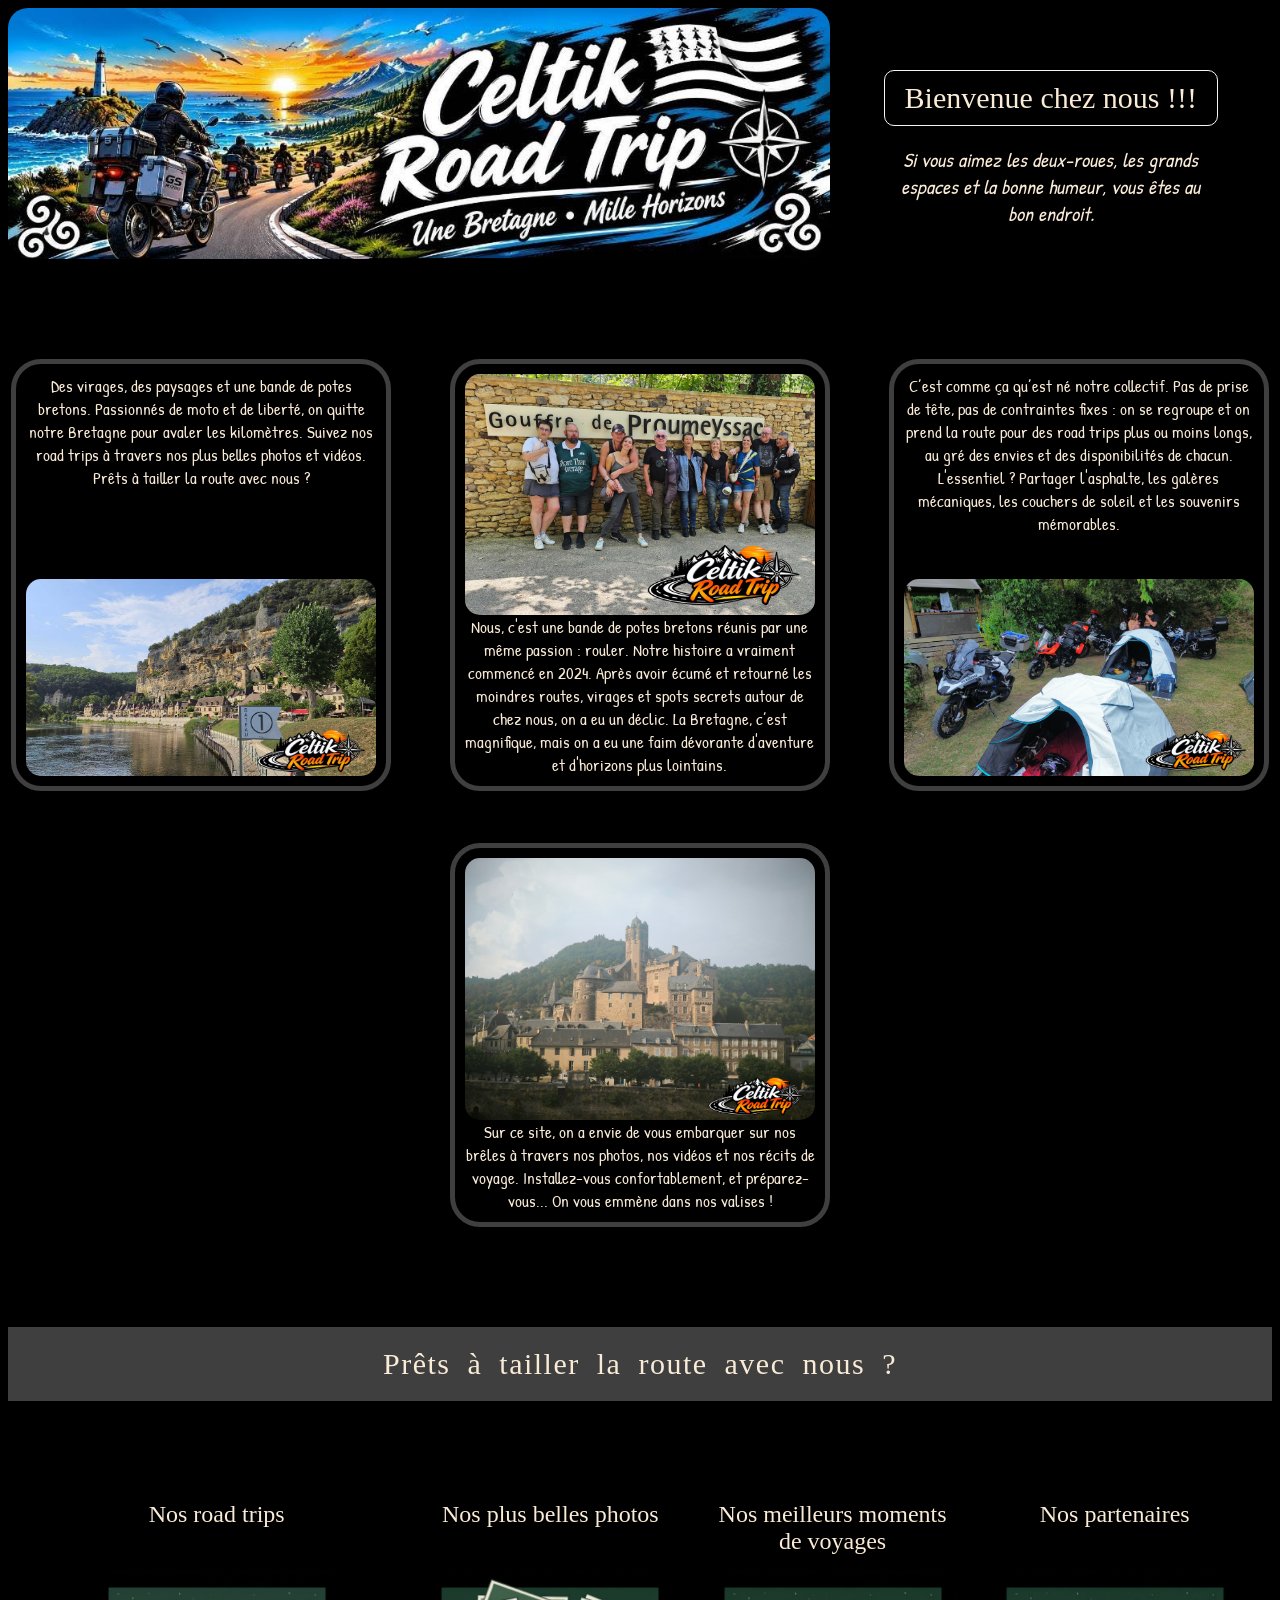
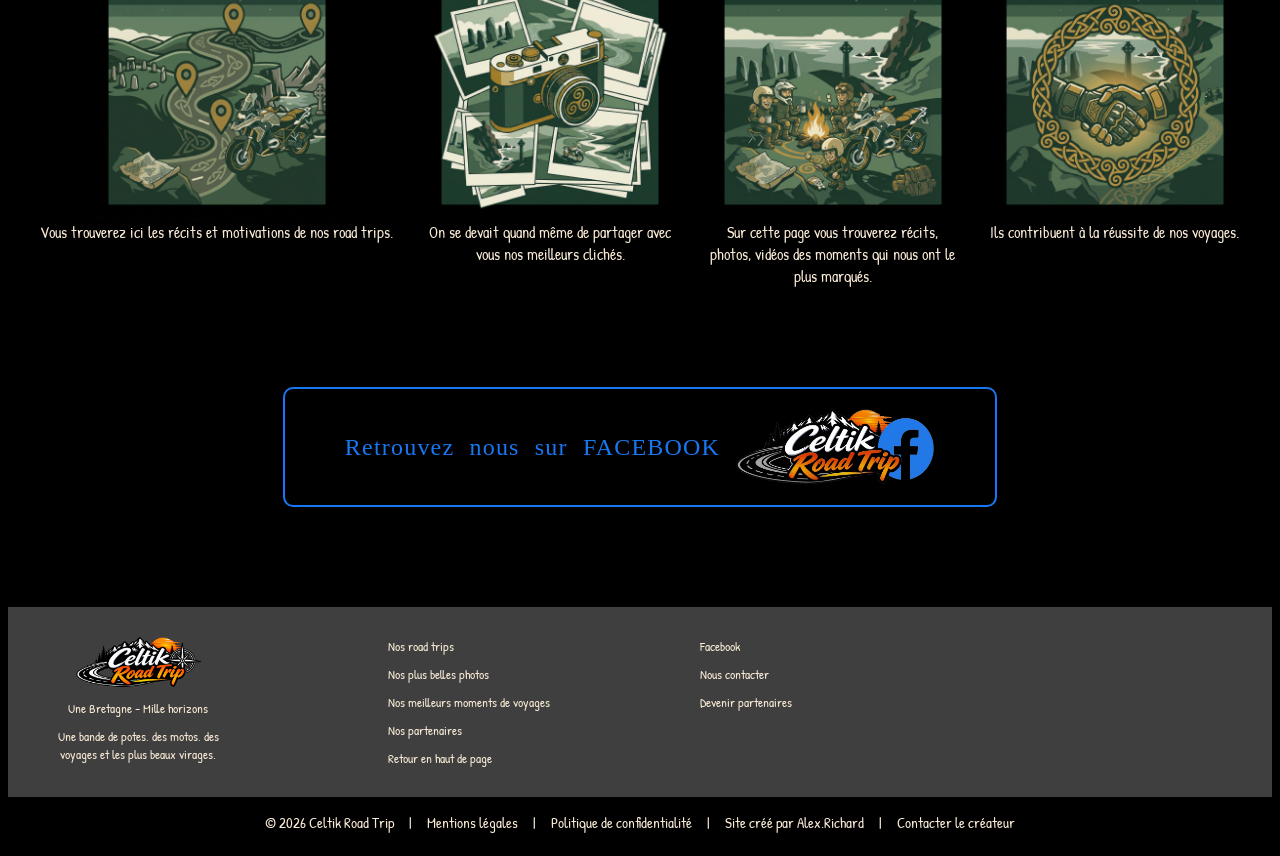
<file: index.html>
<!DOCTYPE html>
<html lang="en">

<head>
    <title>Celtik Road Trip</title>
    <meta charset="utf-8">
    <meta name="viewport" content="width=device-width, initial-scale=1.0">
    <link rel="preconnect" href="https://fonts.googleapis.com">
    <link rel="preconnect" href="https://gstatic.com" crossorigin>
    <link href="https://fonts.googleapis.com/css2?family=Patrick+Hand&family=Permanent+Marker&display=swap" rel="stylesheet">
    <link rel="stylesheet" href="style.css"
    
</head>

<body id="haut">
    <header>
        <div class="banniere"><img src="./images/celtikroadtrip-banniere.png" alt="Image de presentation du site celtik road trip avec slogan une bretagne mille horizons "class="imageheader"></div>
        <div class="right">
            <div class="titre"> Bienvenue chez nous !!!</div>
            <p class="textheader"><em>Si vous aimez les deux-roues, les grands espaces et la bonne humeur, vous êtes au bon endroit.</em></p>
        </div>
    </header>

    <div class="container">

        <div class="carte">
            <div class="cartetext">Des virages, des paysages et une bande de potes bretons. Passionnés de moto et de liberté, on quitte notre Bretagne pour avaler les kilomètres. Suivez nos road trips à travers nos plus belles photos et vidéos. Prêts à tailler la route avec nous ?</div>
            <img src="./images/accueil1.jpg" alt="" >
        </div>  

        <div class="carte">
            <img src="./images/accueil2.jpg" alt="" >
            <div class="cartetext">Nous, c'est une bande de potes bretons réunis par une même passion : rouler. Notre histoire a vraiment commencé en 2024. Après avoir écumé et retourné les moindres routes, virages et spots secrets autour de chez nous, on a eu un déclic. La Bretagne, c’est magnifique, mais on a eu une faim dévorante d'aventure et d'horizons plus lointains.</div>
        </div>

        <div class="carte">   
            <div class="cartetext">C’est comme ça qu’est né notre collectif. Pas de prise de tête, pas de contraintes fixes : on se regroupe et on prend la route pour des road trips plus ou moins longs, au gré des envies et des disponibilités de chacun. L'essentiel ? Partager l'asphalte, les galères mécaniques, les couchers de soleil et les souvenirs mémorables.</div>
            <img src="./images/accueil3.jpg" alt="" >
        </div>

        <div class="carte"> 
            <img src="./images/accueil4.jpg" alt="" >
            <div class="cartetext">Sur ce site, on a envie de vous embarquer sur nos brêles à travers nos photos, nos vidéos et nos récits de voyage. Installez-vous confortablement, et préparez-vous... On vous emmène dans nos valises !</div>
        </div>

    </div>
    

    <div class="middle">Prêts à tailler la route avec nous ?</div> 

    <div class="containerlinks">

        <div class="cartelink">
            <div class="linktitle"> <a href="./pages/nosroadtrips.html">Nos road trips</a> </div>
            <div class="linkimage"> <a href="./pages/nosroadtrips.html"> <img src="./images/roadtrip.jpg" alt=""> </a> </div>
            <div class="loginktext">Vous trouverez ici les récits et motivations de nos road trips.</div>
        </div>

        <div class="cartelink">
            <div class="linktitle"> <a href="./pages/nosplusbellesphotos.html">Nos plus belles photos</a> </div>
            <div class="linkimage"> <a href="./pages/nosplusbellesphotos.html"> <img src="./images/photos.jpg" alt=""> </a> </div>
            <div class="linktext">On se devait quand même de partager avec vous nos meilleurs clichés.</div>
        </div>

        <div class="cartelink">
            <div class="linktitle"> <a href="./pages/nosmomentsvoyages.html">Nos meilleurs moments de voyages</a> </div>
            <div class="linkimage"> <a href="./pages/nosmomentsvoyages.html"> <img src="./images/moments.jpg" alt=""> </a> </div>
            <div class="linktext">Sur cette page vous trouverez récits, photos, vidéos des moments qui nous ont le plus marqués.</div>
        </div>

        <div class="cartelink">
            <div class="linktitle"> <a href="./pages/nospartenaires.html">Nos partenaires</a> </div>
            <div class="linkimage"> <a href="./pages/nospartenaires.html"> <img src="./images/partenaires.jpg" alt=""> </a> </div>
            <div class="linktext">Ils contribuent à la réussite de nos voyages.</div>
        </div> 

    </div>







<div class="facebook"><a href="https://www.facebook.com/people/Celtik-Road-Trip/61595840954350/" target="_blank">Retrouvez nous sur FACEBOOK <img src="./images/logo-celtik-road-trip-transparent.png" alt="" width="200
    "></a></div>


<div class="bottombox">

    <div class="columnone"> 
        <div><img src="./images/logocrt.png" alt="logo de notre groupe"></div>
        <div class="slogan">Une Bretagne - Mille horizons</div>
        <div class="noustext">Une bande de potes, des motos, des voyages et les plus beaux virages.</div>
    </div>

    <div class="columntwo">
        <a href="./pages/nosroadtrips.html">Nos road trips</a>
        <a href="./pages/nosplusbellesphotos.html">Nos plus belles photos</a>
        <a href="./pages/nosmomentsvoyages.html">Nos meilleurs moments de voyages</a>
        <a href="./pages/nospartenaires.html">Nos partenaires</a>
        <a href="#haut">Retour en haut de page</a>
    </div>

    <div class="columnthree">
        <a href="https://www.facebook.com/people/Celtik-Road-Trip/61595840954350/" target="_blank"> Facebook</a>
        <a href="https://messenger.com/t/61595840954350" target="_blank" rel="noopener noreferrer"> Nous contacter</a>
        <a href="#" data-user="richard.crothers56" data-domain="gmail.com" onclick="ouvrirMail(this); return false;"> Devenir partenaires</a>
    </div>
</div>

<footer> <p>© 2026 Celtik Road Trip</p> <p>|</p> <p><a href="./pages/mention.html">Mentions légales</a></p> <p>|</p> <p><a href="./pages/confidentialite.html">Politique de confidentialité</a></p> <p>|</p> <p>Site créé par Alex.Richard</p> <p>|</p> <p><a href="https://wa.me/33745690935?text=Bonjour Alex, je te contacte depuis le site Celtic Road Trip..." target="_blank" rel="noopener noreferrer">Contacter le créateur</a></p>
</footer>

<script>
function ouvrirMail(element) {
  var user = element.getAttribute('data-user');
  var domain = element.getAttribute('data-domain');
  window.location.href = 'mailto:' + user + '@' + domain;
}
</script>

</body>





</html>
</file>
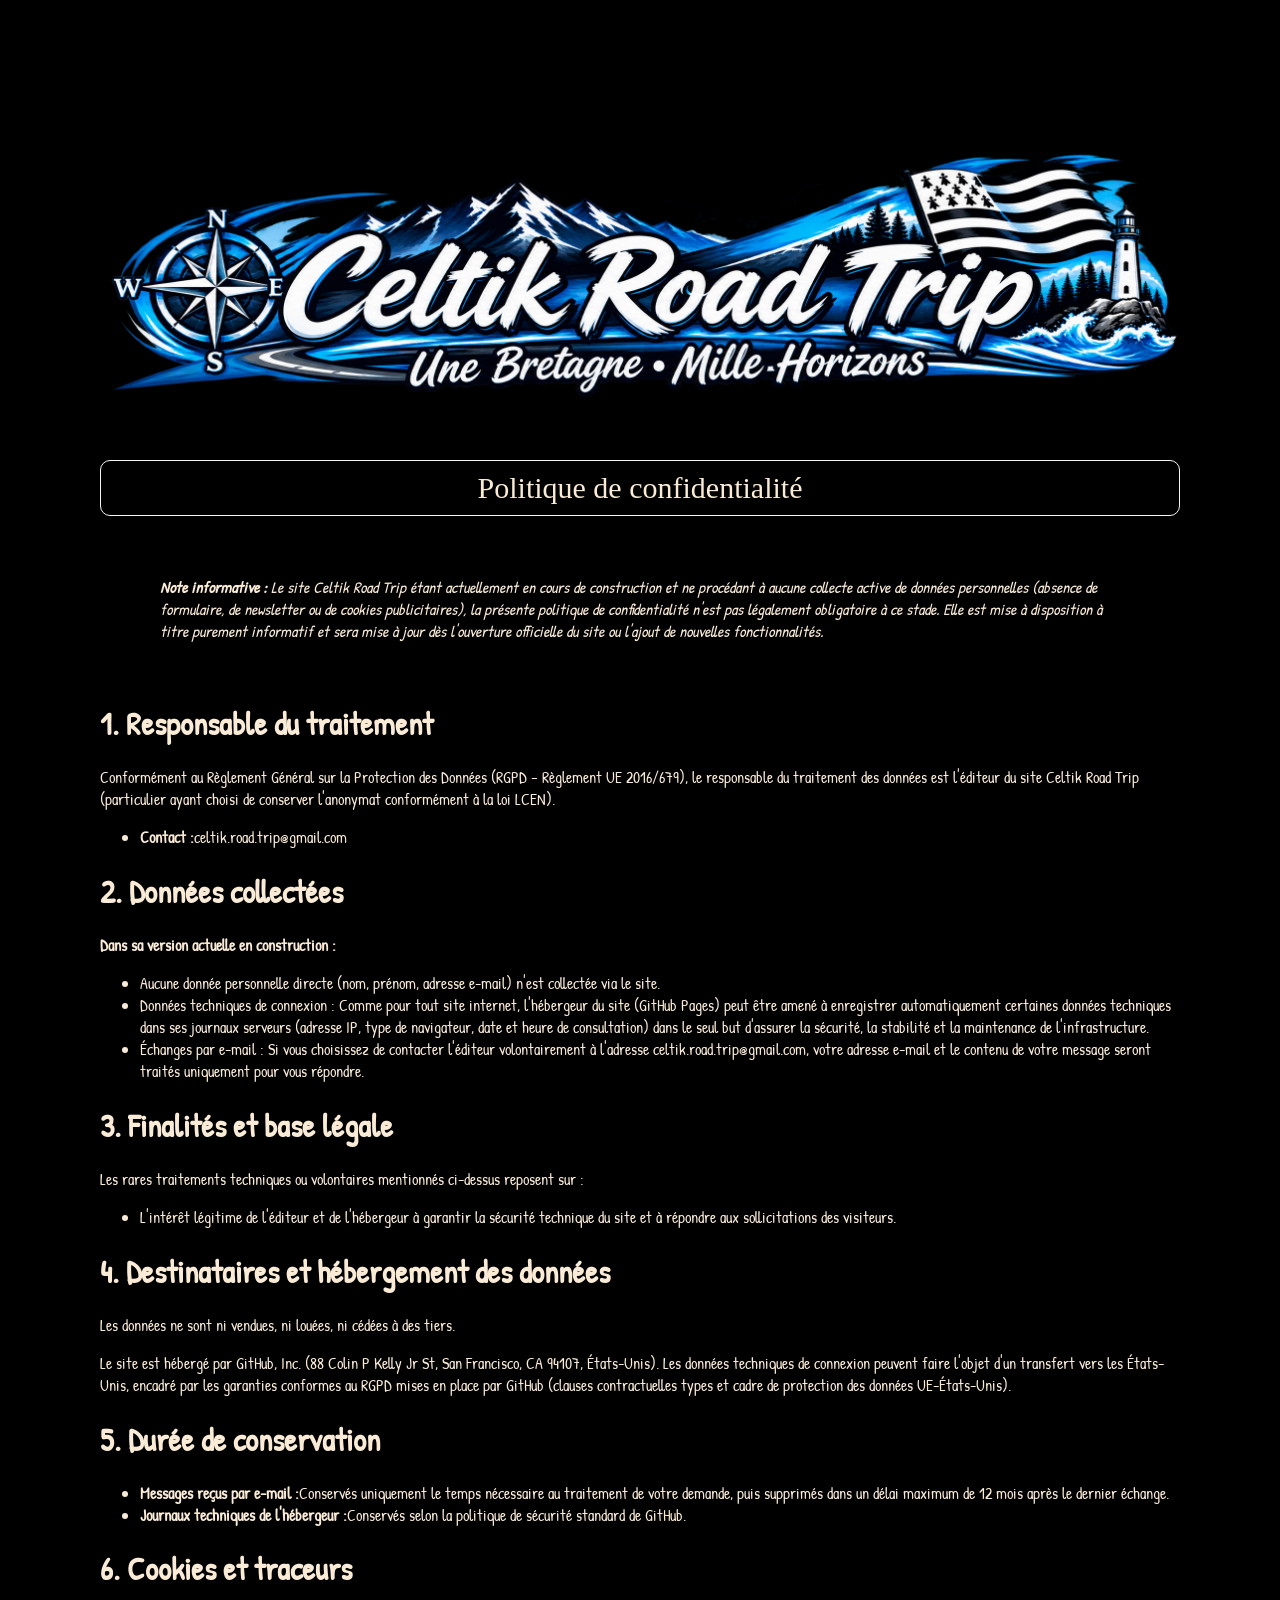
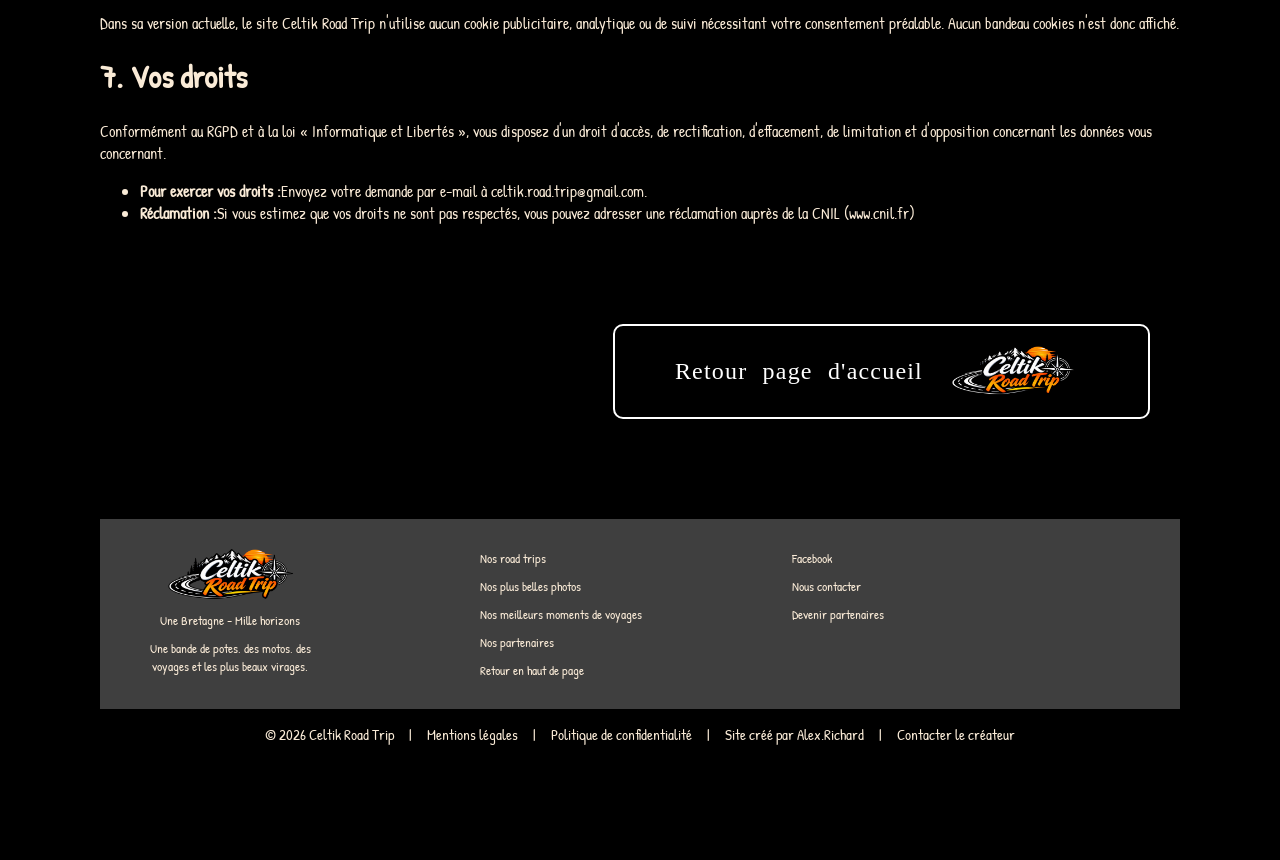
<file: pages/confidentialite.html>
<!DOCTYPE html>
<html lang="en">
<head>
    <title>Politique de confidentialité - Celtik Road Trip</title>
    <meta charset="UTF-8">
    <meta name="viewport" content="width=device-width, initial-scale=1.0">
    <meta name="robots" content="noindex">
    <link rel="preconnect" href="https://fonts.googleapis.com">
    <link rel="preconnect" href="https://gstatic.com" crossorigin>
    <link href="https://fonts.googleapis.com/css2?family=Patrick+Hand&family=Permanent+Marker&display=swap" rel="stylesheet">
    <link rel="stylesheet" href="stylementions.css"
</head>

<body id="haut">
 <header>
        <div class="banniere"><img src="../images/logolongcrt.png" alt="Image de presentation du site celtik road trip avec slogan une bretagne mille horizons "class="imageheader"></div>
        
    </header>


            
    <div class="titre"> Politique de confidentialité</div>
    
    <p class="textheader"><em><strong>Note informative :</strong>  Le site Celtik Road Trip étant actuellement en cours de construction et ne procédant à aucune collecte active de données personnelles (absence de formulaire, de newsletter ou de cookies publicitaires), la présente politique de confidentialité n'est pas légalement obligatoire à ce stade. Elle est mise à disposition à titre purement informatif et sera mise à jour dès l'ouverture officielle du site ou l'ajout de nouvelles fonctionnalités.</em></p>
      


    <h1>1. Responsable du traitement</h1>

<div class="text">
Conformément au Règlement Général sur la Protection des Données (RGPD – Règlement UE 2016/679), le responsable du traitement des données est l'éditeur du site Celtik Road Trip (particulier ayant choisi de conserver l'anonymat conformément à la loi LCEN).
<ul>
    <li><strong>Contact :</strong>celtik.road.trip@gmail.com</li>
</ul>
</div>

    <h1>2. Données collectées</h1>

<div class="text">
<p><strong>Dans sa version actuelle en construction :</strong></p>
<ul>
    <li>Aucune donnée personnelle directe (nom, prénom, adresse e-mail) n'est collectée via le site.</li>
    <li>Données techniques de connexion : Comme pour tout site internet, l'hébergeur du site (GitHub Pages) peut être amené à enregistrer automatiquement certaines données techniques dans ses journaux serveurs (adresse IP, type de navigateur, date et heure de consultation) dans le seul but d'assurer la sécurité, la stabilité et la maintenance de l'infrastructure.</li>
    <li>Échanges par e-mail : Si vous choisissez de contacter l'éditeur volontairement à l'adresse celtik.road.trip@gmail.com, votre adresse e-mail et le contenu de votre message seront traités uniquement pour vous répondre.</li>
</ul>
</div>

    <h1>3. Finalités et base légale</h1>

<div class="text">
Les rares traitements techniques ou volontaires mentionnés ci-dessus reposent sur :
<ul>
    <li>L'intérêt légitime de l'éditeur et de l'hébergeur à garantir la sécurité technique du site et à répondre aux sollicitations des visiteurs.</li>
</ul>
</div>

    <h1>4. Destinataires et hébergement des données</h1>
<div class="text">
<p>Les données ne sont ni vendues, ni louées, ni cédées à des tiers.</p>
<p>Le site est hébergé par GitHub, Inc. (88 Colin P Kelly Jr St, San Francisco, CA 94107, États-Unis). Les données techniques de connexion peuvent faire l'objet d'un transfert vers les États-Unis, encadré par les garanties conformes au RGPD mises en place par GitHub (clauses contractuelles types et cadre de protection des données UE-États-Unis).</p>
</div>

    <h1>5. Durée de conservation</h1>
<div class="text">
<ul>
    <li><strong>Messages reçus par e-mail :</strong>Conservés uniquement le temps nécessaire au traitement de votre demande, puis supprimés dans un délai maximum de 12 mois après le dernier échange.</li>
    <li><strong>Journaux techniques de l'hébergeur :</strong>Conservés selon la politique de sécurité standard de GitHub.</li>
</ul>
</div>

    <h1>6. Cookies et traceurs</h1>
<div class="text">
Dans sa version actuelle, le site Celtik Road Trip n'utilise aucun cookie publicitaire, analytique ou de suivi nécessitant votre consentement préalable. Aucun bandeau cookies n'est donc affiché.    
</div>    

    <h1>7. Vos droits</h1>
<div class="text">
<p>Conformément au RGPD et à la loi « Informatique et Libertés », vous disposez d'un droit d'accès, de rectification, d'effacement, de limitation et d'opposition concernant les données vous concernant.</p>    
<ul>
    <li><strong>Pour exercer vos droits :</strong>Envoyez votre demande par e-mail à celtik.road.trip@gmail.com.</li>
    <li><strong>Réclamation :</strong>Si vous estimez que vos droits ne sont pas respectés, vous pouvez adresser une réclamation auprès de la CNIL (www.cnil.fr)</li>
</ul>
</div>


<div class="back"><a href="../index.html">Retour page d'accueil <img src="../images/logocrt.png" alt="" width="150"></a></div>


<div class="bottombox">

    <div class="columnone"> 
        <div><img src="../images/logocrt.png" alt="logo de notre groupe"></div>
        <div class="slogan">Une Bretagne - Mille horizons</div>
        <div class="noustext">Une bande de potes, des motos, des voyages et les plus beaux virages.</div>
    </div>

    <div class="columntwo">
        <a href="../pages/nosroadtrips.html">Nos road trips</a>
        <a href="../pages/nosplusbellesphotos.html">Nos plus belles photos</a>
        <a href="../pages/nosmomentsvoyages.html">Nos meilleurs moments de voyages</a>
        <a href="../pages/nospartenaires.html">Nos partenaires</a>
        <a href="#haut">Retour en haut de page</a>
    </div>

    <div class="columnthree">
        <a href="https://www.facebook.com/people/Celtik-Road-Trip/61595840954350/" target="_blank"> Facebook</a>
        <a href="https://messenger.com/t/61595840954350" target="_blank" rel="noopener noreferrer"> Nous contacter</a>
        <a href="#" data-user="celtik.road.trip" data-domain="gmail.com" onclick="ouvrirMail(this); return false;"> Devenir partenaires</a> 
    </div>
</div>

<footer> <p>© 2026 Celtik Road Trip</p> <p>|</p> <p><a href="../pages/mention.html">Mentions légales</a></p> <p>|</p> <p><a href="../pages/confidentialite.html">Politique de confidentialité</a></p> <p>|</p> <p>Site créé par Alex.Richard</p> <p>|</p> <p><a href="https://wa.me/33745690935?text=Bonjour Alex, je te contacte depuis le site Celtic Road Trip..." target="_blank" rel="noopener noreferrer">Contacter le créateur</a></p>
</footer>

<script>
function ouvrirMail(element) {
  var user = element.getAttribute('data-user');
  var domain = element.getAttribute('data-domain');
  window.location.href = 'mailto:' + user + '@' + domain;
}
</script>

</body>
</html>
</file>
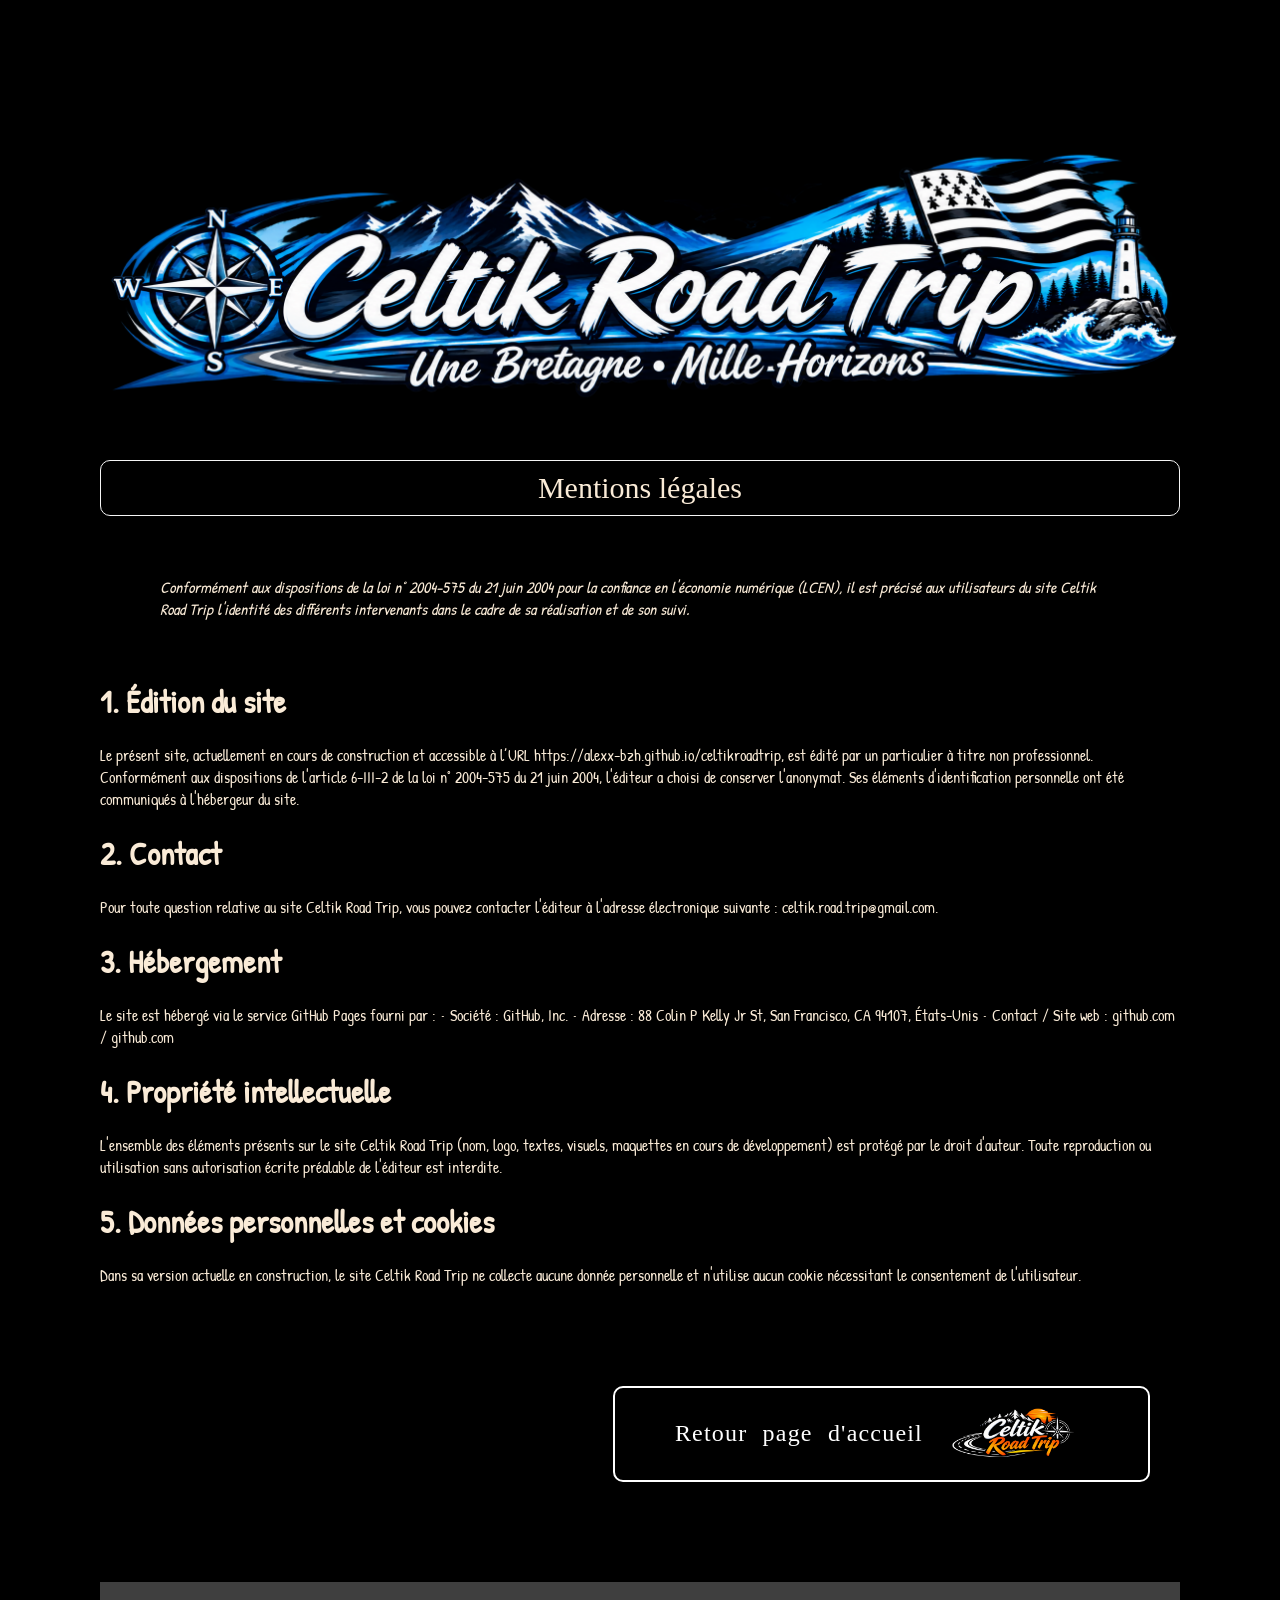
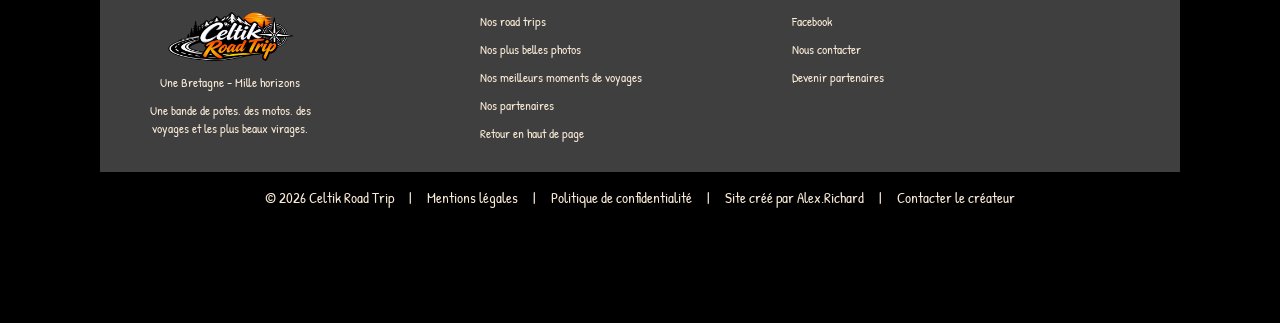
<file: pages/mention.html>
<!DOCTYPE html>
<html lang="en">
<head>
    <title>Mentions légales - Celtik Road Trip</title>
    <meta charset="UTF-8">
    <meta name="viewport" content="width=device-width, initial-scale=1.0">
    <meta name="robots" content="noindex">
    <link rel="preconnect" href="https://fonts.googleapis.com">
    <link rel="preconnect" href="https://gstatic.com" crossorigin>
    <link href="https://fonts.googleapis.com/css2?family=Patrick+Hand&family=Permanent+Marker&display=swap" rel="stylesheet">
    <link rel="stylesheet" href="stylementions.css"
</head>

<body id="haut">
 <header>
        <div class="banniere"><img src="../images/logolongcrt.png" alt="Image de presentation du site celtik road trip avec slogan une bretagne mille horizons "class="imageheader"></div>
        
    </header>


            
    <div class="titre"> Mentions légales</div>
    
    <p class="textheader"><em>Conformément aux dispositions de la loi n° 2004-575 du 21 juin 2004 pour la confiance en l'économie numérique (LCEN), il est précisé aux utilisateurs du site Celtik Road Trip l'identité des différents intervenants dans le cadre de sa réalisation et de son suivi.</em></p>
      


    <h1>1. Édition du site</h1>

<div class="text">
Le présent site, actuellement en cours de construction et accessible à l’URL https://alexx-bzh.github.io/celtikroadtrip, est édité par un particulier à titre non professionnel.
Conformément aux dispositions de l'article 6-III-2 de la loi n° 2004-575 du 21 juin 2004, l'éditeur a choisi de conserver l'anonymat. Ses éléments d'identification personnelle ont été communiqués à l'hébergeur du site.
</div>

    <h1>2. Contact</h1>

<div class="text">
Pour toute question relative au site Celtik Road Trip, vous pouvez contacter l'éditeur à l'adresse électronique suivante : celtik.road.trip@gmail.com.
</div>

    <h1>3. Hébergement</h1>

<div class="text">
Le site est hébergé via le service GitHub Pages fourni par :
• Société : GitHub, Inc.
• Adresse : 88 Colin P Kelly Jr St, San Francisco, CA 94107, États-Unis
• Contact / Site web : github.com / github.com
</div>

    <h1>4. Propriété intellectuelle</h1>
<div class="text">
L'ensemble des éléments présents sur le site Celtik Road Trip (nom, logo, textes, visuels, maquettes en cours de développement) est protégé par le droit d'auteur. Toute reproduction ou utilisation sans autorisation écrite préalable de l'éditeur est interdite.
</div>

    <h1>5. Données personnelles et cookies</h1>
<div class="text">
Dans sa version actuelle en construction, le site Celtik Road Trip ne collecte aucune donnée personnelle et n'utilise aucun cookie nécessitant le consentement de l'utilisateur.
</div>



<div class="back"><a href="../index.html">Retour page d'accueil <img src="../images/logocrt.png" alt="" width="150"></a></div>


<div class="bottombox">

    <div class="columnone"> 
        <div><img src="../images/logocrt.png" alt="logo de notre groupe"></div>
        <div class="slogan">Une Bretagne - Mille horizons</div>
        <div class="noustext">Une bande de potes, des motos, des voyages et les plus beaux virages.</div>
    </div>

    <div class="columntwo">
        <a href="../pages/nosroadtrips.html">Nos road trips</a>
        <a href="../pages/nosplusbellesphotos.html">Nos plus belles photos</a>
        <a href="../pages/nosmomentsvoyages.html">Nos meilleurs moments de voyages</a>
        <a href="../pages/nospartenaires.html">Nos partenaires</a>
        <a href="#haut">Retour en haut de page</a>
    </div>

    <div class="columnthree">
        <a href="https://www.facebook.com/people/Celtik-Road-Trip/61595840954350/" target="_blank"> Facebook</a>
        <a href="https://messenger.com/t/61595840954350" target="_blank" rel="noopener noreferrer"> Nous contacter</a>
        <a href="#" data-user="celtik.road.trip" data-domain="gmail.com" onclick="ouvrirMail(this); return false;"> Devenir partenaires</a> 
    </div>
</div>

<footer> <p>© 2026 Celtik Road Trip</p> <p>|</p> <p><a href="../pages/mention.html">Mentions légales</a></p> <p>|</p> <p><a href="../pages/confidentialite.html">Politique de confidentialité</a></p> <p>|</p> <p>Site créé par Alex.Richard</p> <p>|</p> <p><a href="https://wa.me/33745690935?text=Bonjour Alex, je te contacte depuis le site Celtic Road Trip..." target="_blank" rel="noopener noreferrer">Contacter le créateur</a></p>
</footer>

<script>
function ouvrirMail(element) {
  var user = element.getAttribute('data-user');
  var domain = element.getAttribute('data-domain');
  window.location.href = 'mailto:' + user + '@' + domain;
}
</script>

</body>
</html>
</file>
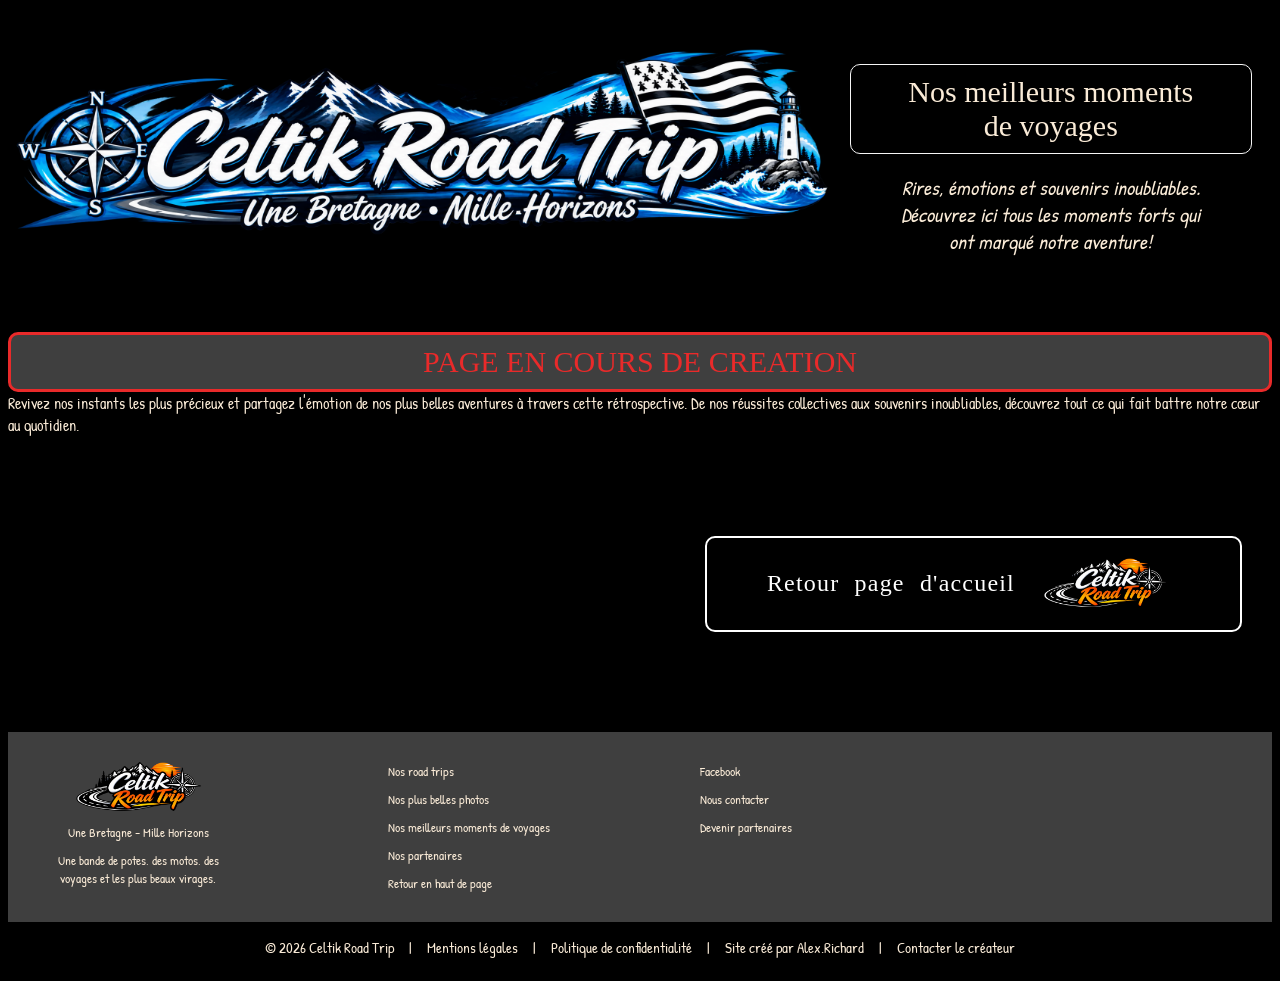
<file: pages/nosmomentsvoyages.html>
<!DOCTYPE html>
<html lang="en">
<head>
    <title>Nos meilleurs moments de voyages</title>
    <meta charset="UTF-8">
    <meta name="viewport" content="width=device-width, initial-scale=1.0">
    <link rel="preconnect" href="https://fonts.googleapis.com">
    <link rel="preconnect" href="https://gstatic.com" crossorigin>
    <link href="https://fonts.googleapis.com/css2?family=Patrick+Hand&family=Permanent+Marker&display=swap" rel="stylesheet">
    <link rel="stylesheet" href="stylepages.css"
</head>

<body id="haut">

    <header>
        <div class="banniere"><img src="../images/logolongcrt.png" alt="Image de presentation du site celtik road trip avec slogan une bretagne mille horizons "class="imageheader"></div>
        <div class="right">
            <div class="titre"> Nos meilleurs moments de voyages</div>
            <p class="textheader"><em>Rires, émotions et souvenirs inoubliables. Découvrez ici tous les moments forts qui ont marqué notre aventure! </em></p>
        </div>
    </header>
 
 <div class="creation"> PAGE EN COURS DE CREATION</div>

 <div>Revivez nos instants les plus précieux et partagez l'émotion de nos plus belles aventures à travers cette rétrospective. De nos réussites collectives aux souvenirs inoubliables, découvrez tout ce qui fait battre notre cœur au quotidien.</div>
    
 

<div class="back"><a href="../index.html">Retour page d'accueil <img src="../images/logocrt.png" alt="" width="150"></a></div>


<div class="bottombox">

    <div class="columnone"> 
        <div><img src="../images/logocrt.png" alt="logo de notre groupe"></div>
        <div class="slogan">Une Bretagne - Mille Horizons</div>
        <div class="noustext">Une bande de potes, des motos, des voyages et les plus beaux virages.</div>
    </div>

    <div class="columntwo">
        <a href="../pages/nosroadtrips.html">Nos road trips</a>
        <a href="../pages/nosplusbellesphotos.html">Nos plus belles photos</a>
        <a href="../pages/nosmomentsvoyages.html">Nos meilleurs moments de voyages</a>
        <a href="../pages/nospartenaires.html">Nos partenaires</a>
        <a href="#haut">Retour en haut de page</a>
    </div>

    <div class="columnthree">
        <a href="https://www.facebook.com/people/Celtik-Road-Trip/61595840954350/" target="_blank"> Facebook</a>
        <a href="https://messenger.com/t/61595840954350" target="_blank" rel="noopener noreferrer"> Nous contacter</a>
        <a href="#" data-user="celtik.road.trip" data-domain="gmail.com" onclick="ouvrirMail(this); return false;"> Devenir partenaires</a>
    </div>
</div>

<footer> <p>© 2026 Celtik Road Trip</p> <p>|</p> <p><a href="../pages/mention.html">Mentions légales</a></p> <p>|</p> <p><a href="../pages/confidentialite.html">Politique de confidentialité</a></p> <p>|</p> <p>Site créé par Alex.Richard</p> <p>|</p> <p><a href="https://wa.me/33745690935?text=Bonjour Alex, je te contacte depuis le site Celtic Road Trip..." target="_blank" rel="noopener noreferrer">Contacter le créateur</a></p>
</footer>

<script>
function ouvrirMail(element) {
  var user = element.getAttribute('data-user');
  var domain = element.getAttribute('data-domain');
  window.location.href = 'mailto:' + user + '@' + domain;
}
</script>
</body>
</html>
</file>
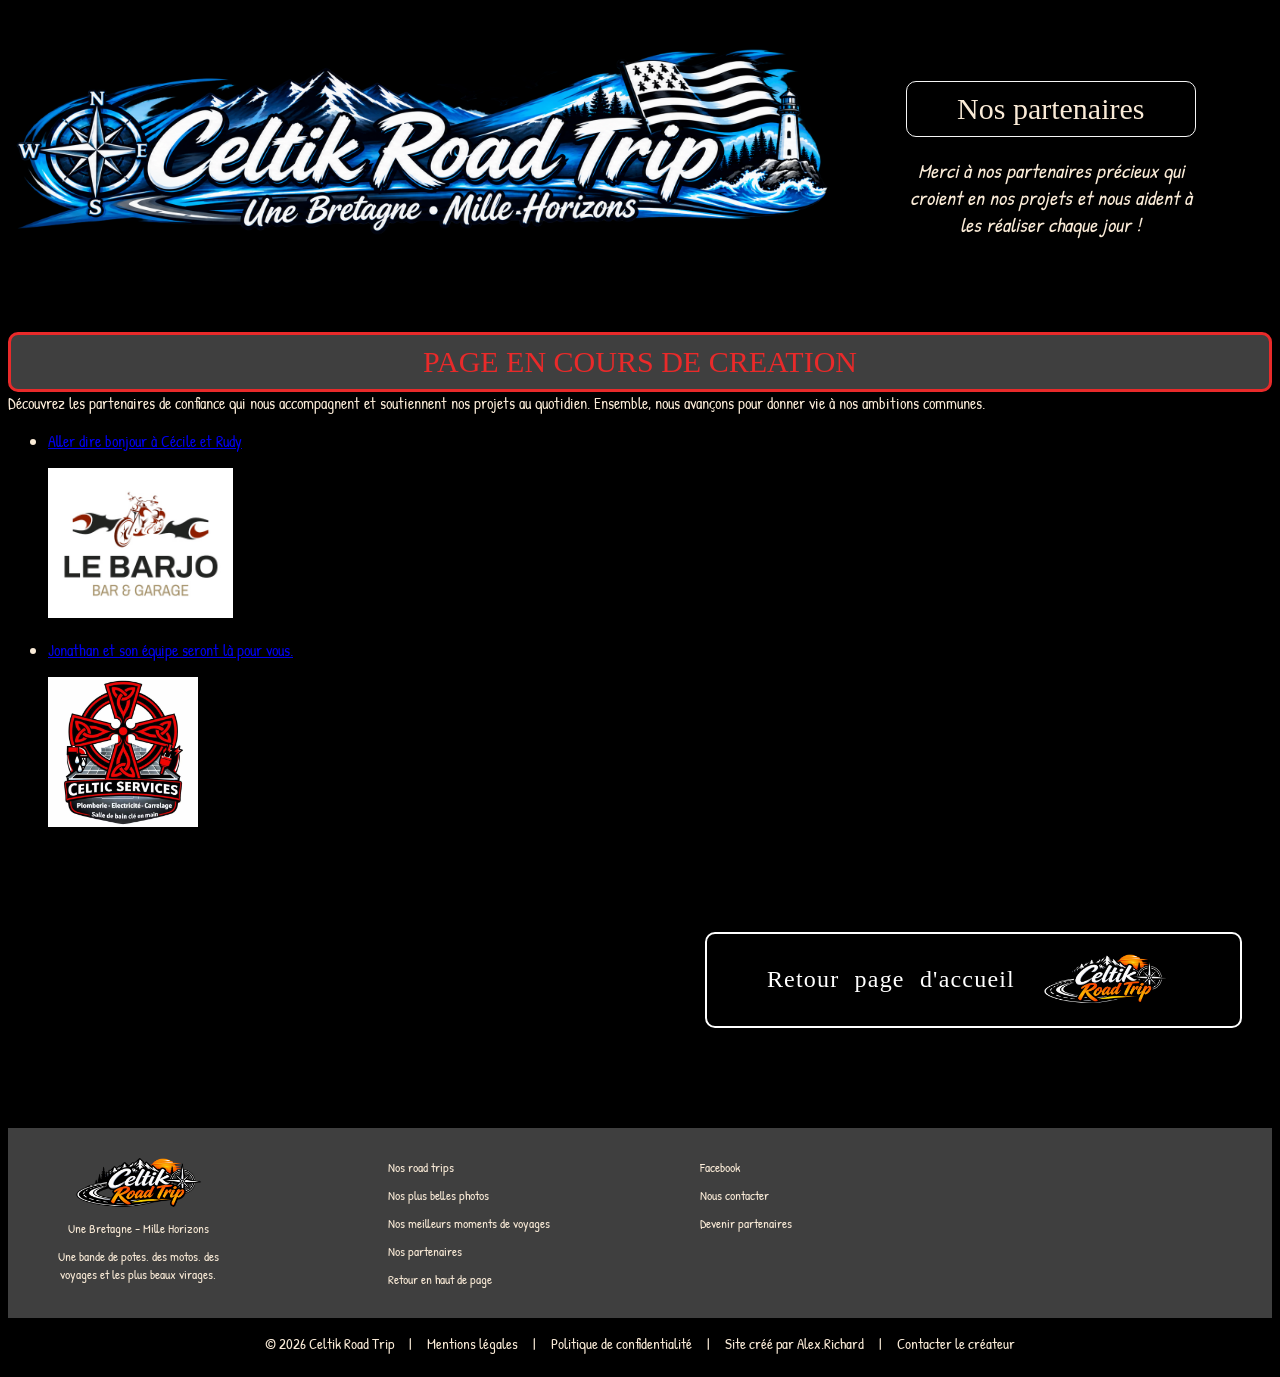
<file: pages/nospartenaires.html>
<!DOCTYPE html>
<html lang="en">
<head>
     <title>Nos partenaires</title>
    <meta charset="UTF-8">
    <meta name="viewport" content="width=device-width, initial-scale=1.0">
    <link rel="preconnect" href="https://fonts.googleapis.com">
    <link rel="preconnect" href="https://gstatic.com" crossorigin>
    <link href="https://fonts.googleapis.com/css2?family=Patrick+Hand&family=Permanent+Marker&display=swap" rel="stylesheet">
    <link rel="stylesheet" href="stylepages.css"
</head>

<body id="haut">

    <header>
        <div class="banniere"><img src="../images/logolongcrt.png" alt="Image de presentation du site celtik road trip avec slogan une bretagne mille horizons "class="imageheader"></div>
        <div class="right">
            <div class="titre"> Nos partenaires</div>
            <p class="textheader"><em>Merci à nos partenaires précieux qui croient en nos projets et nous aident à les réaliser chaque jour !</em></p>
        </div>
    </header>
 
 <div class="creation"> PAGE EN COURS DE CREATION</div>

<div>Découvrez les partenaires de confiance qui nous accompagnent et soutiennent nos projets au quotidien. Ensemble, nous avançons pour donner vie à nos ambitions communes.</div>



<ul>
    <li><a href="https://le-barjo.fr" target="_blank" rel="noreferrer"> Aller dire bonjour à Cécile et Rudy <p><img src="../images/lebarjologo.jpg" alt="logo de létablissement le barjo bar et gararge" height="150"> </p></a></li>
     
    <li><a href="https://jonathanleret.site-solocal.com" target="_blank" rel="noreferrer"> Jonathan et son équipe seront là pour vous. <p><img src="../images/celticservicelogo.jpg" alt="logo de létablissement cerltic service artisan de vos salle de bains mais aussi electricité et carrelage" height="150"> </p></a></li>

</ul>

<div class="back"><a href="../index.html">Retour page d'accueil <img src="../images/logocrt.png" alt="" width="150"></a></div>


<div class="bottombox">

    <div class="columnone"> 
        <div><img src="../images/logocrt.png" alt="logo de notre groupe"></div>
        <div class="slogan">Une Bretagne - Mille Horizons</div>
        <div class="noustext">Une bande de potes, des motos, des voyages et les plus beaux virages.</div>
    </div>

    <div class="columntwo">
        <a href="../pages/nosroadtrips.html">Nos road trips</a>
        <a href="../pages/nosplusbellesphotos.html">Nos plus belles photos</a>
        <a href="../pages/nosmomentsvoyages.html">Nos meilleurs moments de voyages</a>
        <a href="../pages/nospartenaires.html">Nos partenaires</a>
        <a href="#haut">Retour en haut de page</a>
    </div>

    <div class="columnthree">
        <a href="https://www.facebook.com/people/Celtik-Road-Trip/61595840954350/" target="_blank"> Facebook</a>
        <a href="https://messenger.com/t/61595840954350" target="_blank" rel="noopener noreferrer"> Nous contacter</a>
        <a href="#" data-user="celtik.road.trip" data-domain="gmail.com" onclick="ouvrirMail(this); return false;"> Devenir partenaires</a>
    </div>
</div>

<footer> <p>© 2026 Celtik Road Trip</p> <p>|</p> <p><a href="../pages/mention.html">Mentions légales</a></p> <p>|</p> <p><a href="../pages/confidentialite.html">Politique de confidentialité</a></p> <p>|</p> <p>Site créé par Alex.Richard</p> <p>|</p> <p><a href="https://wa.me/33745690935?text=Bonjour Alex, je te contacte depuis le site Celtic Road Trip..." target="_blank" rel="noopener noreferrer">Contacter le créateur</a></p>
</footer>

<script>
function ouvrirMail(element) {
  var user = element.getAttribute('data-user');
  var domain = element.getAttribute('data-domain');
  window.location.href = 'mailto:' + user + '@' + domain;
}
</script>

</body>
</html>
</file>
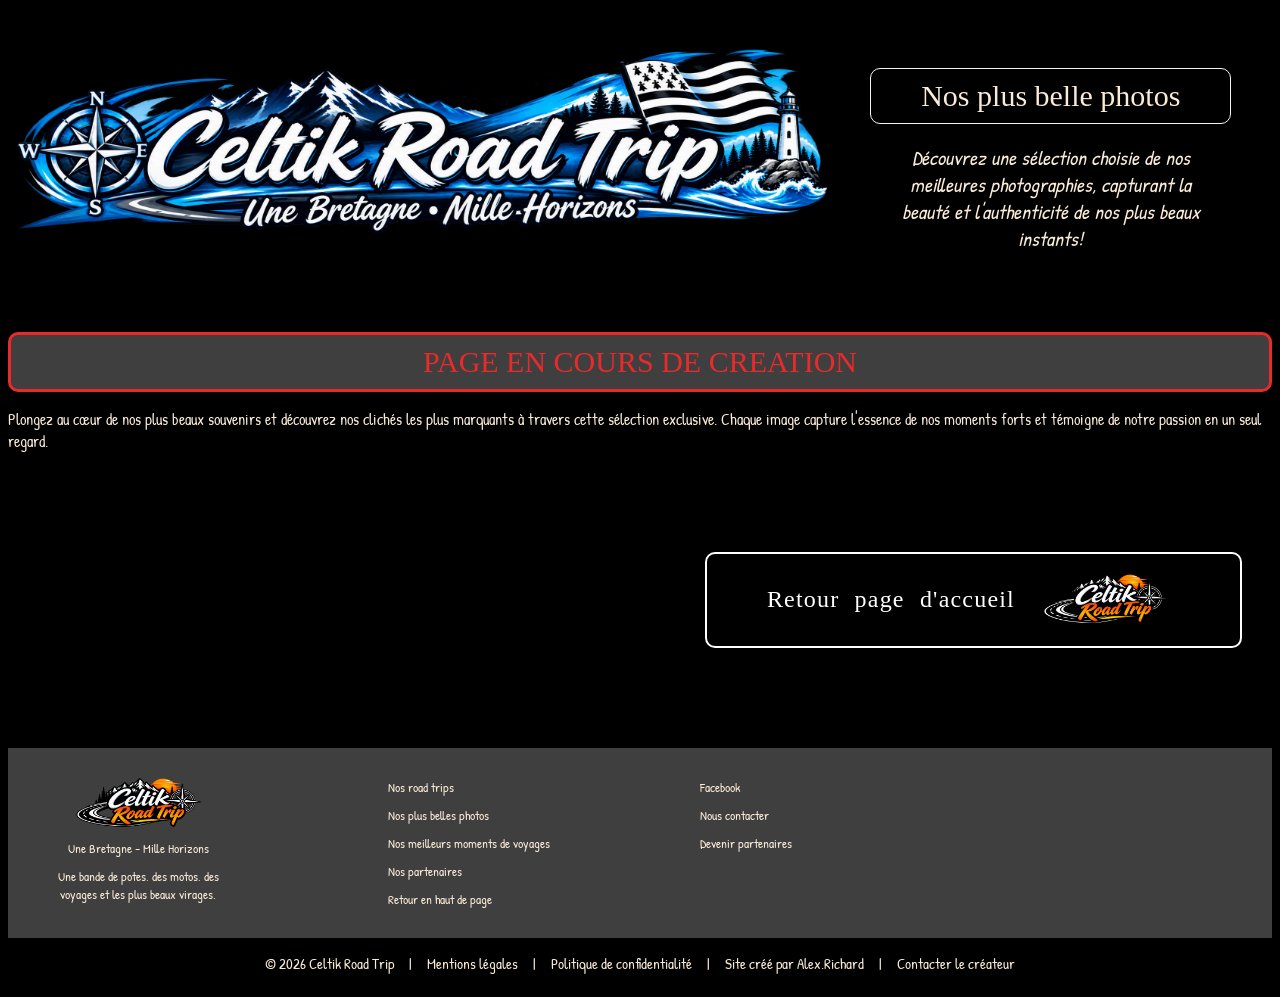
<file: pages/nosplusbellesphotos.html>
<!DOCTYPE html>
<html lang="en">
<head>
    <title>Nos plus belle photos</title>
    <meta charset="UTF-8">
    <meta name="viewport" content="width=device-width, initial-scale=1.0">
    <link rel="preconnect" href="https://fonts.googleapis.com">
    <link rel="preconnect" href="https://gstatic.com" crossorigin>
    <link href="https://fonts.googleapis.com/css2?family=Patrick+Hand&family=Permanent+Marker&display=swap" rel="stylesheet">
    <link rel="stylesheet" href="stylepages.css"
</head>
<body id="haut">

    <header>
        <div class="banniere"><img src="../images/logolongcrt.png" alt="Image de presentation du site celtik road trip avec slogan une bretagne mille horizons "class="imageheader"></div>
        <div class="right">
            <div class="titre"> Nos plus belle photos</div>
            <p class="textheader"><em>Découvrez une sélection choisie de nos meilleures photographies, capturant la beauté et l'authenticité de nos plus beaux instants!</em></p>
        </div>
    </header>
 
 <div class="creation"> PAGE EN COURS DE CREATION</div>

<p>Plongez au cœur de nos plus beaux souvenirs et découvrez nos clichés les plus marquants à travers cette sélection exclusive. Chaque image capture l'essence de nos moments forts et témoigne de notre passion en un seul regard.</p>
    

<div class="back"><a href="../index.html">Retour page d'accueil <img src="../images/logocrt.png" alt="" width="150"></a></div>


<div class="bottombox">

    <div class="columnone"> 
        <div><img src="../images/logocrt.png" alt="logo de notre groupe"></div>
        <div class="slogan">Une Bretagne - Mille Horizons</div>
        <div class="noustext">Une bande de potes, des motos, des voyages et les plus beaux virages.</div>
    </div>

    <div class="columntwo">
        <a href="../pages/nosroadtrips.html">Nos road trips</a>
        <a href="../pages/nosplusbellesphotos.html">Nos plus belles photos</a>
        <a href="../pages/nosmomentsvoyages.html">Nos meilleurs moments de voyages</a>
        <a href="../pages/nospartenaires.html">Nos partenaires</a>
        <a href="#haut">Retour en haut de page</a>
    </div>

    <div class="columnthree">
        <a href="https://www.facebook.com/people/Celtik-Road-Trip/61595840954350/" target="_blank"> Facebook</a>
        <a href="https://messenger.com/t/61595840954350" target="_blank" rel="noopener noreferrer"> Nous contacter</a>
        <a href="#" data-user="celtik.road.trip" data-domain="gmail.com" onclick="ouvrirMail(this); return false;"> Devenir partenaires</a>
    </div>
</div>

<footer> <p>© 2026 Celtik Road Trip</p> <p>|</p> <p><a href="../pages/mention.html">Mentions légales</a></p> <p>|</p> <p><a href="../pages/confidentialite.html">Politique de confidentialité</a></p> <p>|</p> <p>Site créé par Alex.Richard</p> <p>|</p> <p><a href="https://wa.me/33745690935?text=Bonjour Alex, je te contacte depuis le site Celtic Road Trip..." target="_blank" rel="noopener noreferrer">Contacter le créateur</a></p>
</footer>

<script>
function ouvrirMail(element) {
  var user = element.getAttribute('data-user');
  var domain = element.getAttribute('data-domain');
  window.location.href = 'mailto:' + user + '@' + domain;
}
</script>

</body>
</html>
</file>
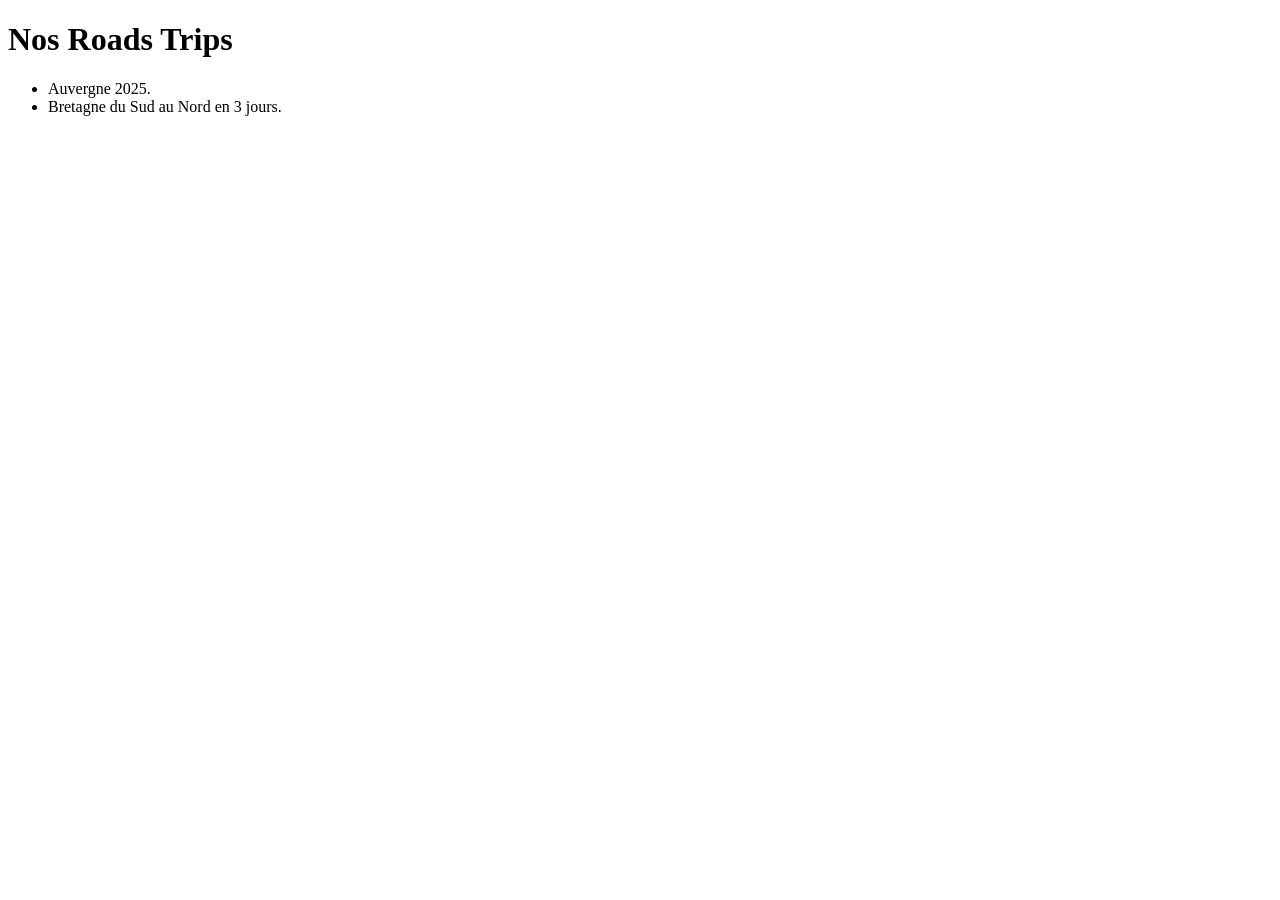
<file: pages/nosroadstrips.html>
<!DOCTYPE html>
<html lang="en">
<head>
    <meta charset="UTF-8">
    <meta name="viewport" content="width=device-width, initial-scale=1.0">
    <title>Nos Roads Trips</title>
</head>
<body>
    <h1>Nos Roads Trips</h1>
  <ul>
    <li>Auvergne 2025.</li>
    <li>Bretagne du Sud au Nord en 3 jours.</li>
  </ul>  



</body>
</html>
</file>
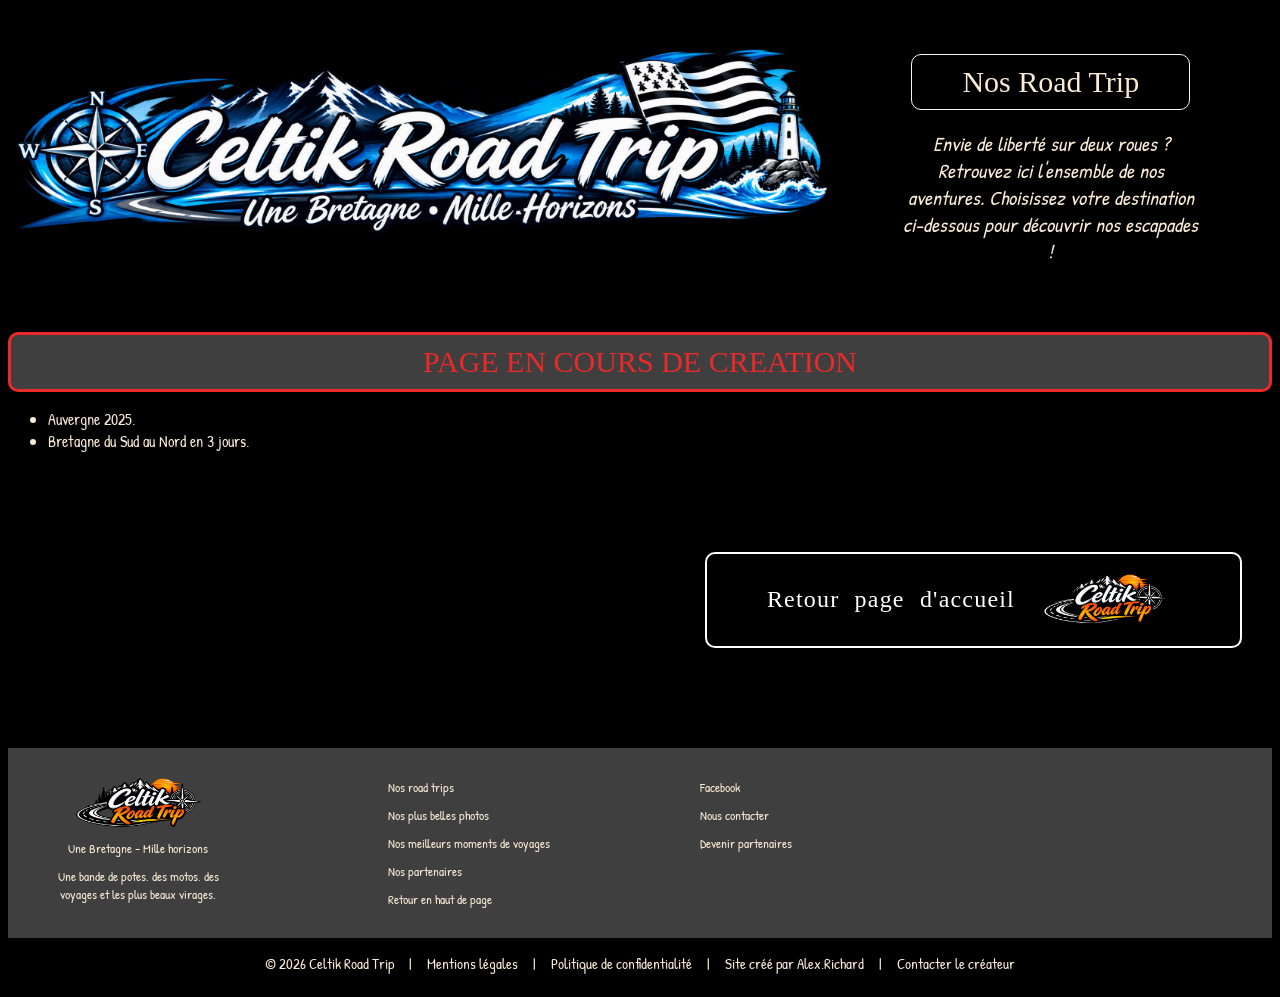
<file: pages/nosroadtrips.html>
<!DOCTYPE html>
<html lang="en">
<head>
    <title>Nos Road Trips</title>
    <meta charset="UTF-8">
    <meta name="viewport" content="width=device-width, initial-scale=1.0">
    <link rel="preconnect" href="https://fonts.googleapis.com">
    <link rel="preconnect" href="https://gstatic.com" crossorigin>
    <link href="https://fonts.googleapis.com/css2?family=Patrick+Hand&family=Permanent+Marker&display=swap" rel="stylesheet">
    <link rel="stylesheet" href="stylepages.css"
</head>

<body id="haut">
 <header>
        <div class="banniere"><img src="../images/logolongcrt.png" alt="Image de presentation du site celtik road trip avec slogan une bretagne mille horizons "class="imageheader"></div>
        <div class="right">
            <div class="titre"> Nos Road Trip</div>
            <p class="textheader"><em>Envie de liberté sur deux roues ? Retrouvez ici l'ensemble de nos aventures. Choisissez votre destination ci-dessous pour découvrir nos escapades !</em></p>
        </div>
    </header>
 
 <div class="creation"> PAGE EN COURS DE CREATION</div>





  <ul>
    <li>Auvergne 2025.</li>
    <li>Bretagne du Sud au Nord en 3 jours.</li>
  </ul>  


<div class="back"><a href="../index.html">Retour page d'accueil <img src="../images/logocrt.png" alt="" width="150"></a></div>


<div class="bottombox">

    <div class="columnone"> 
        <div><img src="../images/logocrt.png" alt="logo de notre groupe"></div>
        <div class="slogan">Une Bretagne - Mille horizons</div>
        <div class="noustext">Une bande de potes, des motos, des voyages et les plus beaux virages.</div>
    </div>

    <div class="columntwo">
        <a href="../pages/nosroadtrips.html">Nos road trips</a>
        <a href="../pages/nosplusbellesphotos.html">Nos plus belles photos</a>
        <a href="../pages/nosmomentsvoyages.html">Nos meilleurs moments de voyages</a>
        <a href="../pages/nospartenaires.html">Nos partenaires</a>
        <a href="#haut">Retour en haut de page</a>
    </div>

    <div class="columnthree">
        <a href="https://www.facebook.com/people/Celtik-Road-Trip/61595840954350/" target="_blank"> Facebook</a>
        <a href="https://messenger.com/t/61595840954350" target="_blank" rel="noopener noreferrer"> Nous contacter</a>
        <a href="#" data-user="celtik.road.trip" data-domain="gmail.com" onclick="ouvrirMail(this); return false;"> Devenir partenaires</a>
    </div>
</div>

<footer> <p>© 2026 Celtik Road Trip</p> <p>|</p> <p><a href="../pages/mention.html">Mentions légales</a></p> <p>|</p> <p><a href="../pages/confidentialite.html">Politique de confidentialité</a></p> <p>|</p> <p>Site créé par Alex.Richard</p> <p>|</p> <p><a href="https://wa.me/33745690935?text=Bonjour Alex, je te contacte depuis le site Celtic Road Trip..." target="_blank" rel="noopener noreferrer">Contacter le créateur</a></p>
</footer>

<script>
function ouvrirMail(element) {
  var user = element.getAttribute('data-user');
  var domain = element.getAttribute('data-domain');
  window.location.href = 'mailto:' + user + '@' + domain;
}
</script>

</body>
</html>
</file>
<file: style.css>
body{
    background-color: black;
    color: antiquewhite;
    font-family: 'Patrick Hand', cursive; /* Écriture manuscrite nette et très lisible */
}

header{
    display: flex;
    align-items: center;
}

.banniere {
    flex: 2.3;
    max-width: 65%;
}    

.banniere img {
    display: block;    
    border-radius: 20px;
    width: 100%;
    height: auto;
    margin-bottom: 50px;
}

.right {
    display: flex;
    flex: 1;
    flex-direction: column;
    text-align: center;
    justify-content: center;
    align-items: center;
    padding: 0 20px;
   
}

.titre {
    font-family: 'Permanent Marker', cursive; /* Style marqueur dynamique pour le titre */
    font-size: 30px;
    border: 1px solid whitesmoke;
    border-radius: 10px;
    padding: 10px 20px;
}

.textheader {
    max-width: 300px;
    font-size: 20px;
    font-weight: 550;
}

.carte img {
    max-width: 350px;
    height: auto;
    border-radius: 15px;
}

.container {
    flex-wrap: wrap;
    display: flex;
    justify-content: space-around;
    gap: 52px;
    margin-top: 50px;
}

.carte {
    font-size: 17px;
    display: flex;
    flex-direction: column;
    align-items: center;
    justify-content: space-between;
    text-align: center;
    max-width: 350px;
    flex: 1;
    border: rgb(63, 63, 63) solid 5px;
    padding: 10px;
    border-radius: 30px;
}

.middle {
    background-color: rgb(63, 63, 63);
    padding: 20px;
    margin-top: 100px;
    margin-bottom: 100px;
    text-align: center;
    font-family: 'Permanent Marker', cursive;
    font-size: 30px;
    letter-spacing: 0.05em;
    word-spacing: 0.50rem;
}

.containerlinks {
    flex-wrap: wrap;
    display: flex;
    justify-content: space-evenly;
}

.cartelink {
    display: flex;
    flex-direction: column;
    align-items: center;
}

.linkimage img {
    max-width: 250px;
    height: auto;
    flex-wrap: wrap;
    display: flex;
    justify-content: space-around;
    /*gap: 52px;*/
    /*margin-top: 40px;*/
}

.linktitle a {
    color: antiquewhite;
    text-decoration: none;
    font-family: 'Permanent Marker', cursive;
    font-size: 24px;
    max-width: 250px;
}

.linktitle {
    height: 70px;
    justify-content: center;
    text-align: center;
    display: flex;
    flex-wrap: wrap;

}

.linktext {
    display: flex;
    flex-wrap: wrap;
    max-width: 250px;
    text-align: center;
}

.facebook {
    margin-top: 100px;
    margin-bottom: 100px;
    display: flex;
    justify-content: center;
    font-family: 'Permanent Marker', cursive;
    font-size: 24px;
    letter-spacing: 0.05em;
    word-spacing: 0.50rem;
    
}

.facebook a {
    border: #1877F2 solid 2px;
    border-radius: 10px;
    padding: 20px 60px;
    text-decoration: none;
    color: #1877F2;
    display: flex;
    align-items: center;
    gap: 15px;
}

.bottombox {
    background-color: rgb(63, 63, 63);
    display: flex;
    justify-content: flex-start;
    align-items: flex-start;
    flex-wrap: wrap;
    gap: 150px;
    padding: 30px;
    
}

.columnone img {
    max-width: 150px;
    display: flex;
}

.columnone {
    display: flex;
    flex-direction: column;
    max-width: 200px;
    gap: 10px;
    font-size: 13px;
    text-align: center;
    align-items: center;
}

.columntwo {
    display: flex;
    flex-direction: column;
    gap: 10px;
    font-size: 13px;
}

.columntwo a {
    text-decoration: none;
    color: antiquewhite;

}

.columnthree {
    display: flex;
    flex-direction: column;
    gap: 10px;
    font-size: 13px;
}

.columnthree a {
    text-decoration: none;
    color: antiquewhite; 
}

footer {
    display: flex;
    flex-wrap: wrap;
    justify-content: center;
    text-align: center;
    font-size: 15px;
    gap: 15px;
}

footer a {
    text-decoration: none;
    color: antiquewhite;
}


/* Lorsque la fenêtre fait moins de 668px de large */
@media (max-width: 668px) {
  header {
    flex-direction: column; /* Empile l'image au-dessus du texte */
    align-items: center;
  }

  .banniere {
    max-width: 100%; /* L'image reprend toute la largeur disponible */
    width: 100%;
    margin-bottom: 20px; /* Ajoute un espace entre l'image et le titre */
  }

  .right {
    padding: 0 15px; /* Réduit les marges latérales pour laisser de la place */
    width: 100%;
  }

  .titre {
    white-space: normal; /* Autorise le titre à revenir à la ligne si l'écran est très étroit */
  }
}
</file>
<file: pages/stylementions.css>
body{
    background-color: black;
    margin: 100px;
    color: antiquewhite;
    font-family: 'Patrick Hand', cursive; /* Écriture manuscrite nette et très lisible */
}

header{
    display: flex;
    align-items: center;
}

.banniere img {
    display: block;    
    border-radius: 20px;
    width: 100%;
    height: auto;
}

.titre {
    text-align: center;
    font-family: 'Permanent Marker', cursive; /* Style marqueur dynamique pour le titre */
    font-size: 30px;
    border: 1px solid whitesmoke;
    border-radius: 10px;
    padding: 10px 20px;
}

.textheader {
    text-align: left;
    margin: 60px;
}

.back {
    margin-top: 100px;
    margin-bottom: 100px;
    display: flex;
    justify-content: flex-end;
    font-family: 'Permanent Marker', cursive;
    font-size: 24px;
    letter-spacing: 0.05em;
    word-spacing: 0.50rem;
    margin-right: 30px;
    
}

.back a {
    border: white solid 2px;
    border-radius: 10px;
    padding: 20px 60px;
    text-decoration: none;
    color: white;
    display: flex;
    align-items: center;
    gap: 15px;
}


.bottombox {
    background-color: rgb(63, 63, 63);
    display: flex;
    justify-content: flex-start;
    align-items: flex-start;
    flex-wrap: wrap;
    gap: 150px;
    padding: 30px;
    
}

.columnone img {
    max-width: 150px;
    display: flex;
}

.columnone {
    display: flex;
    flex-direction: column;
    max-width: 200px;
    gap: 10px;
    font-size: 13px;
    text-align: center;
    align-items: center;
}

.columntwo {
    display: flex;
    flex-direction: column;
    gap: 10px;
    font-size: 13px;
}

.columntwo a {
    text-decoration: none;
    color: antiquewhite;

}

.columnthree {
    display: flex;
    flex-direction: column;
    gap: 10px;
    font-size: 13px;
}

.columnthree a {
    text-decoration: none;
    color: antiquewhite; 
}

footer {
    display: flex;
    flex-wrap: wrap;
    justify-content: center;
    text-align: center;
    font-size: 15px;
    gap: 15px;
}

footer a {
    text-decoration: none;
    color: antiquewhite;
}


/* Lorsque la fenêtre fait moins de 668px de large */
@media (max-width: 668px) {
  header {
    flex-direction: column; /* Empile l'image au-dessus du texte */
    align-items: center;
  }

  .banniere {
    max-width: 100%; /* L'image reprend toute la largeur disponible */
    width: 100%;
    margin-bottom: 20px; /* Ajoute un espace entre l'image et le titre */
  }

  .right {
    padding: 0 15px; /* Réduit les marges latérales pour laisser de la place */
    width: 100%;
  }

  .titre {
    white-space: normal; /* Autorise le titre à revenir à la ligne si l'écran est très étroit */
  }
}
</file>
<file: pages/stylepages.css>
body{
    background-color: black;
    color: antiquewhite;
    font-family: 'Patrick Hand', cursive; /* Écriture manuscrite nette et très lisible */
}

header{
    display: flex;
    align-items: center;
}

.banniere {
    flex: 2.3;
    max-width: 65%;
}    

.banniere img {
    display:flex;
    width: 100%;
    height: auto;
    margin-bottom: 50px;
}

.right {
    display: flex;
    flex: 1;
    flex-direction: column;
    text-align: center;
    justify-content: center;
    align-items: center;
    padding: 0 20px;
   
}

.titre {
    font-family: 'Permanent Marker', cursive; /* Style marqueur dynamique pour le titre */
    font-size: 30px;
    border: 1px solid whitesmoke;
    border-radius: 10px;
    padding: 10px 50px;
}

.textheader {
    max-width: 300px;
    font-size: 20px;
    font-weight: 550;
}




.back {
    margin-top: 100px;
    margin-bottom: 100px;
    display: flex;
    justify-content: flex-end;
    font-family: 'Permanent Marker', cursive;
    font-size: 24px;
    letter-spacing: 0.05em;
    word-spacing: 0.50rem;
    margin-right: 30px;
    
}

.back a {
    border: white solid 2px;
    border-radius: 10px;
    padding: 20px 60px;
    text-decoration: none;
    color: white;
    display: flex;
    align-items: center;
    gap: 15px;
}

.bottombox {
    background-color: rgb(63, 63, 63);
    display: flex;
    justify-content: flex-start;
    align-items: flex-start;
    flex-wrap: wrap;
    gap: 150px;
    padding: 30px;
    
}

.columnone img {
    max-width: 150px;
    display: flex;
}

.columnone {
    display: flex;
    flex-direction: column;
    max-width: 200px;
    gap: 10px;
    font-size: 13px;
    text-align: center;
    align-items: center;
}

.columntwo {
    display: flex;
    flex-direction: column;
    gap: 10px;
    font-size: 13px;
}

.columntwo a {
    text-decoration: none;
    color: antiquewhite;

}

.columnthree {
    display: flex;
    flex-direction: column;
    gap: 10px;
    font-size: 13px;
}

.columnthree a {
    text-decoration: none;
    color: antiquewhite; 
}

footer {
    display: flex;
    flex-wrap: wrap;
    justify-content: center;
    text-align: center;
    font-size: 15px;
    gap: 15px;
}

footer a {
    text-decoration: none;
    color: antiquewhite;
}


.creation {
    text-align: center;
    background-color: rgb(63, 63, 63);
    font-family: 'Permanent Marker', cursive; /* Style marqueur dynamique pour le titre */
    font-size: 30px;
    border: 3px solid rgb(233, 42, 42);
    border-radius: 10px;
    padding: 10px 50px;
    color: rgb(233, 42, 42);

}








/* Lorsque la fenêtre fait moins de 668px de large */
@media (max-width: 668px) {
  header {
    flex-direction: column; /* Empile l'image au-dessus du texte */
    align-items: center;
  }

  .banniere {
    max-width: 100%; /* L'image reprend toute la largeur disponible */
    width: 100%;
    margin-bottom: 20px; /* Ajoute un espace entre l'image et le titre */
  }

  .right {
    padding: 0 15px; /* Réduit les marges latérales pour laisser de la place */
    width: 100%;
  }

  .titre {
    white-space: normal; /* Autorise le titre à revenir à la ligne si l'écran est très étroit */
  }
}
</file>
